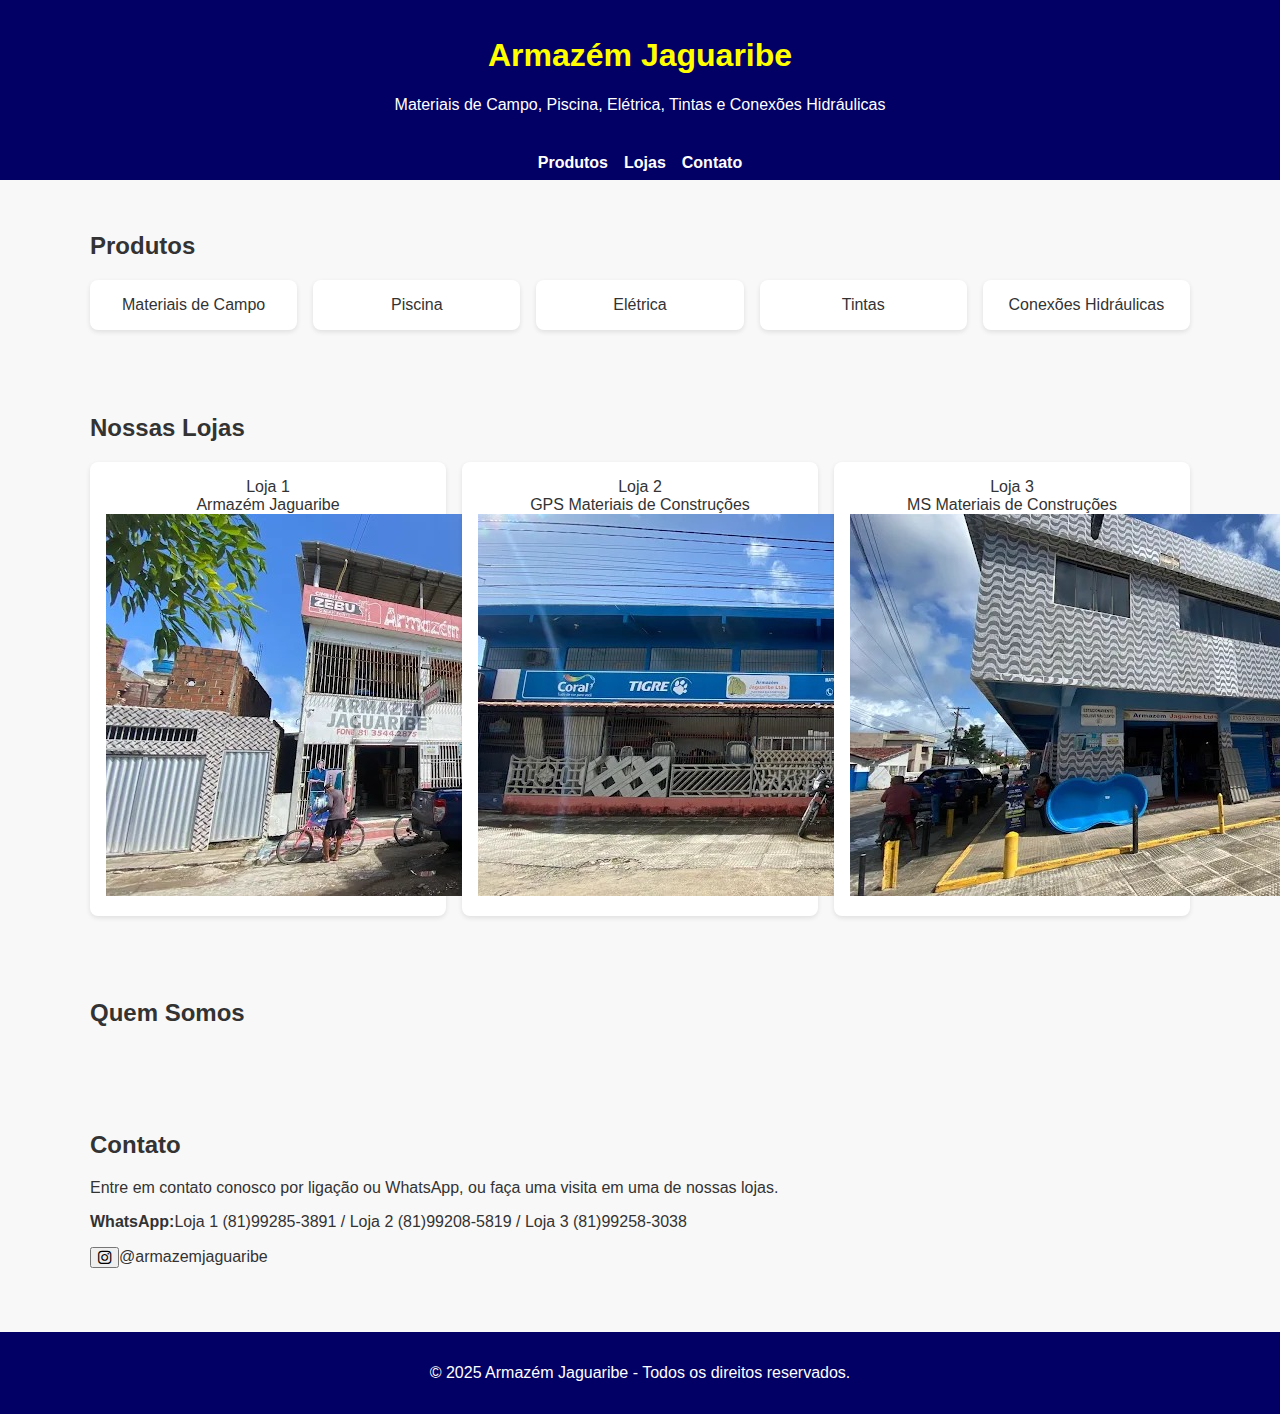
<file: Armazem/index.html>
<!DOCTYPE html>
<html lang="pt-BR">
<head>
  <meta charset="UTF-8">
  <meta name="viewport" content="width=device-width, initial-scale=1.0">
  <title>Armazém Jaguaribe</title>

  <link href="https://cdn.jsdelivr.net/npm/bootstrap@5.3.0/dist/css/bootstrap.min.css" rel="stylesheet"
    integrity="sha384-9ndCyUaIbzAi2FUVXJi0CjmCapSmO7SnpJef0486qhLnuZ2cdeRhO02iuK6FUUVM" crossorigin="anonymous" />
  <link rel="stylesheet" href="https://cdn.jsdelivr.net/npm/bootstrap-icons@1.10.5/font/bootstrap-icons.css" />
</head>
<body>
  <header>
    <h1>Armazém Jaguaribe</h1>
    <p>Materiais de Campo, Piscina, Elétrica, Tintas e Conexões Hidráulicas</p>
  </header>
<link rel="stylesheet" href="style.css">
  <nav>
    <a href="#produtos">Produtos</a>
    <a href="#lojas">Lojas</a>
    <a href="#contato">Contato</a>
  </nav>

  <section id="produtos">
    <h2>Produtos</h2>
    <div class="produtos">
      <div class="card">Materiais de Campo</div>
      <div class="card">Piscina</div>
      <div class="card">Elétrica</div>
      <div class="card">Tintas</div>
      <div class="card">Conexões Hidráulicas</div>
    </div>
  </section>

  <section id="lojas">
    <h2>Nossas Lojas</h2>
    <div class="lojas">
      <div class="card"> Loja 1 <br>Armazém Jaguaribe <img src="imagens/Loja1.jpg"alt="Imagem da loja 1"></div>
      <div class="card"> Loja 2 <br>GPS Materiais de Construções <img src="imagens/Loja2.jpg"alt="Imagem da Loja 2"></div>
      <div class="card"> Loja 3 <br>MS Materiais de Construções <img src="imagens/Loja3.jpg"alt="Imagem da Loja 3"></div>
    </div>
  </section>
  <section id="Quem Somos">
    <h2>Quem Somos</h2>
    <p></p> 
  </section>
  <section id="contato">
    <h2>Contato</h2>
    <p>Entre em contato conosco por ligação ou WhatsApp, ou faça uma visita em uma de nossas lojas.</p>
    <p><strong>WhatsApp:</strong>Loja 1 <a href="https://wa.me/558192853891">(81)99285-3891</a> / Loja 2 <a href="https://wa.me/558192085819">(81)99208-5819</a> / Loja 3 <a href="https://wa.me/5581992583038">(81)99258-3038</a></p>
    <a target="_blank" href="https://www.instagram.com/armazemjaguaribe/">
                  <button type="button" class="btn"><i class="bi bi-instagram"></i></button>@armazemjaguaribe</a>
  </section>
  <footer>
    <p>&copy; 2025 Armazém Jaguaribe - Todos os direitos reservados.</p>
  </footer>
</body>
</html>
</file>
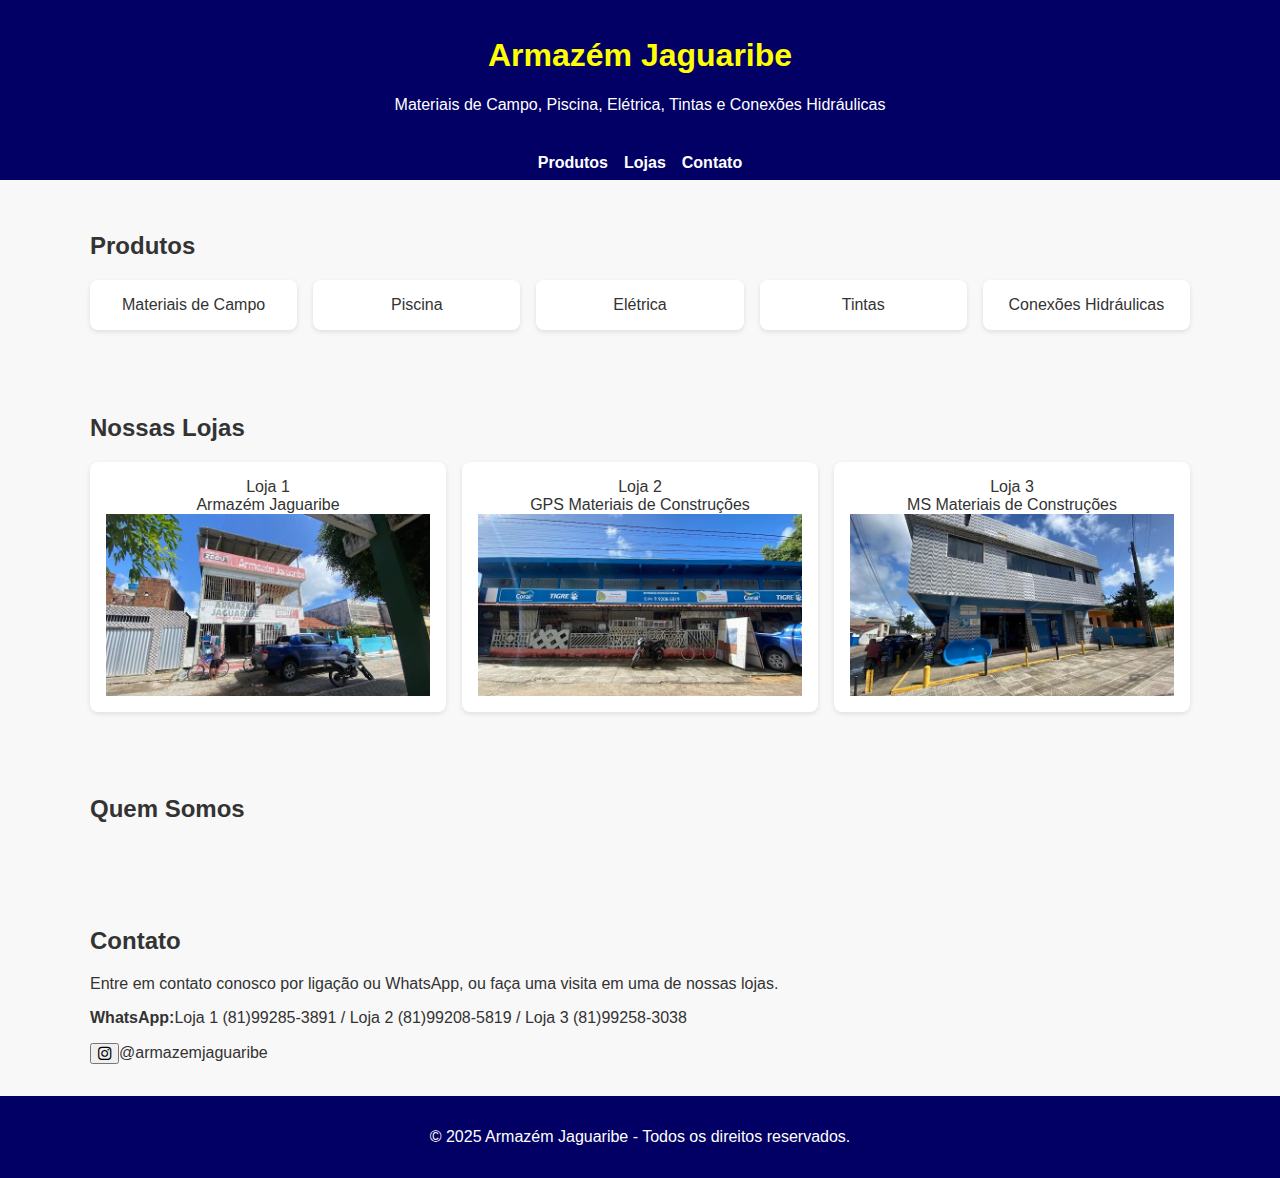
<file: src/index.html>
<!DOCTYPE html>
<html lang="pt-BR">
  <head>
    <meta charset="UTF-8" />
    <meta name="viewport" content="width=device-width, initial-scale=1.0" />
    <title>Armazém Jaguaribe</title>

    <link
      href="https://cdn.jsdelivr.net/npm/bootstrap@5.3.0/dist/css/bootstrap.min.css"
      rel="stylesheet"
      integrity="sha384-9ndCyUaIbzAi2FUVXJi0CjmCapSmO7SnpJef0486qhLnuZ2cdeRhO02iuK6FUUVM"
      crossorigin="anonymous"
    />
    <link
      rel="stylesheet"
      href="https://cdn.jsdelivr.net/npm/bootstrap-icons@1.10.5/font/bootstrap-icons.css"
    />
    <link rel="stylesheet" href="style.css" />
  </head>
  <body>
    <header>
      <h1>Armazém Jaguaribe</h1>
      <p>
        Materiais de Campo, Piscina, Elétrica, Tintas e Conexões Hidráulicas
      </p>
    </header>

    <nav>
      <a href="#produtos">Produtos</a>
      <a href="#lojas">Lojas</a>
      <a href="#contato">Contato</a>
    </nav>

    <main>
      <section id="produtos">
      <h2>Produtos</h2>
      <div class="produtos">
        <a href="pages/materiaisDeCampo.html"><div class="card">Materiais de Campo</div></a>
        <a href="pages/piscina.html"><div class="card">Piscina</div></a>
        <a href="pages/eletrica.html"><div class="card">Elétrica</div></a>
        <a href="pages/tintas.html"><div class="card">Tintas</div></a>
        <a href="pages/conexoesHidraulicas.html"><div class="card">Conexões Hidráulicas</div></a>
      </div>
    </section>

    <section id="lojas">
      <h2>Nossas Lojas</h2>
      <div class="lojas">
        <a href="pages/armazemJaguaribe.html"
          ><div class="card">
            Loja 1 <br />Armazém Jaguaribe
            <img src="imagens/Loja1.jpg" alt="Imagem da loja 1" /></div
        ></a>
        <a href="pages/GPSMateriasDeConstrução.html"
          ><div class="card">
            Loja 2 <br />GPS Materiais de Construções
            <img src="imagens/Loja2.jpg" alt="Imagem da Loja 2" /></div
        ></a>
        <a href="pages/MSMateriaisDeConstrução.html"
          ><div class="card">
            Loja 3 <br />MS Materiais de Construções
            <img src="imagens/Loja3.jpg" alt="Imagem da Loja 3" /></div
        ></a>
      </div>
    </section>
    <section id="Quem Somos">
      <h2>Quem Somos</h2>
      <p></p>
    </section>
    <section id="contato">
      <h2>Contato</h2>
      <p>
        Entre em contato conosco por ligação ou WhatsApp, ou faça uma visita em
        uma de nossas lojas.
      </p>
      <p>
        <strong>WhatsApp:</strong>Loja 1
        <a href="https://wa.me/558192853891">(81)99285-3891</a> / Loja 2
        <a href="https://wa.me/558192085819">(81)99208-5819</a> / Loja 3
        <a href="https://wa.me/5581992583038">(81)99258-3038</a>
      </p>
      <a target="_blank" href="https://www.instagram.com/armazemjaguaribe/">
        <button type="button" class="btn">
          <i class="bi bi-instagram"></i></button
        >@armazemjaguaribe</a
      >
    </section>
    </main>
    <footer>
      <p>&copy; 2025 Armazém Jaguaribe - Todos os direitos reservados.</p>
    </footer>
  </body>
</html>
</file>
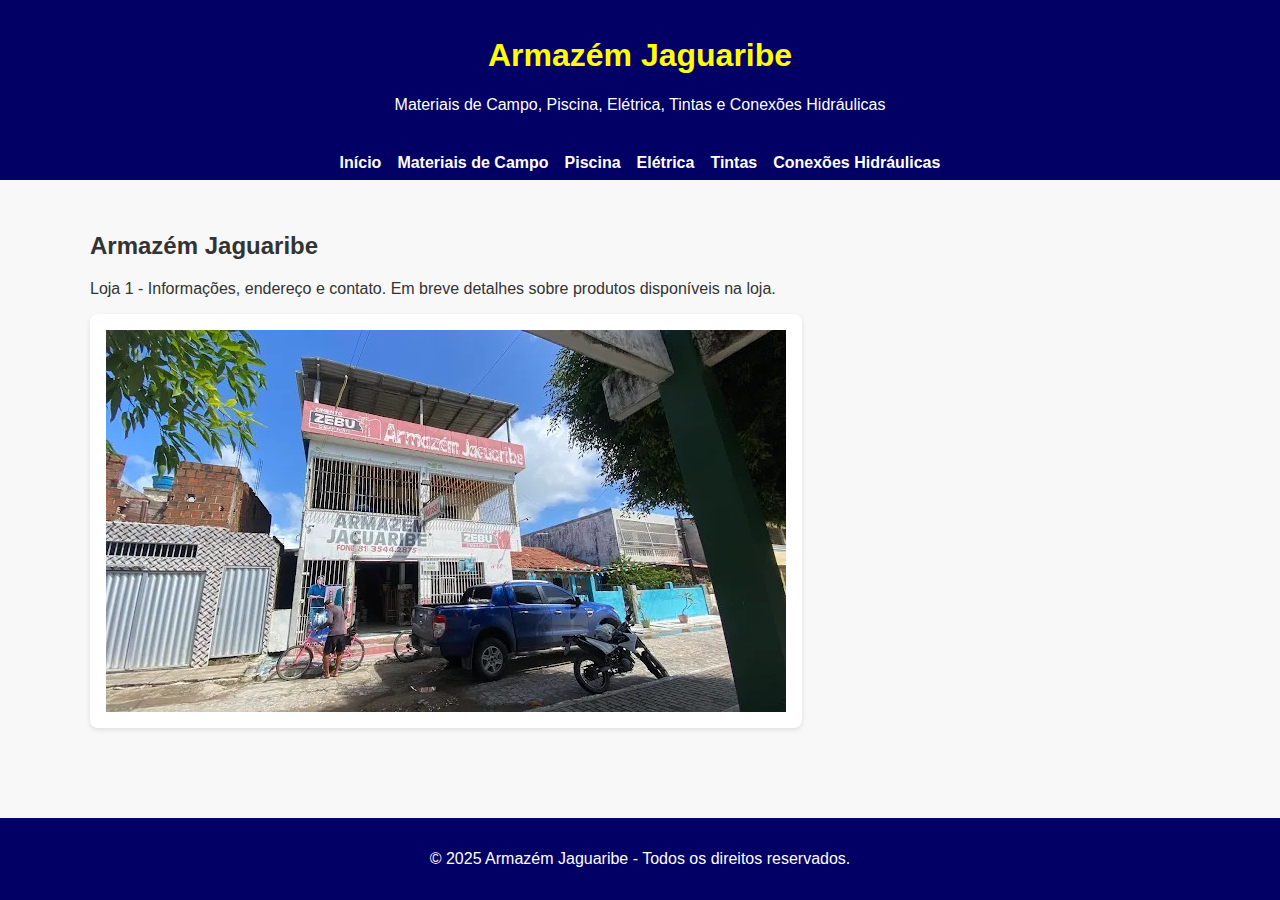
<file: src/pages/armazemJaguaribe.html>
<!DOCTYPE html>
<html lang="pt-BR">
<head>
		<meta charset="UTF-8">
		<meta name="viewport" content="width=device-width, initial-scale=1.0" />
		<title>Armazém Jaguaribe - Loja</title>

		<link
			href="https://cdn.jsdelivr.net/npm/bootstrap@5.3.0/dist/css/bootstrap.min.css"
			rel="stylesheet"
			integrity="sha384-9ndCyUaIbzAi2FUVXJi0CjmCapSmO7SnpJef0486qhLnuZ2cdeRhO02iuK6FUUVM"
			crossorigin="anonymous"
		/>
		<link
			rel="stylesheet"
			href="https://cdn.jsdelivr.net/npm/bootstrap-icons@1.10.5/font/bootstrap-icons.css"
		/>
		<link rel="stylesheet" href="../style.css" />
</head>
<body>
		<header>
			<h1>Armazém Jaguaribe</h1>
			<p>
				Materiais de Campo, Piscina, Elétrica, Tintas e Conexões Hidráulicas
			</p>
		</header>

		<nav>
				<a href="../index.html">Início</a>
				<a href="materiaisDeCampo.html">Materiais de Campo</a>
				<a href="piscina.html">Piscina</a>
				<a href="eletrica.html">Elétrica</a>
				<a href="tintas.html">Tintas</a>
				<a href="conexoesHidraulicas.html">Conexões Hidráulicas</a>
		</nav>

		<main>
				<section>
						<h2>Armazém Jaguaribe</h2>
						<p>Loja 1 - Informações, endereço e contato. Em breve detalhes sobre produtos disponíveis na loja.</p>
						<img src="../imagens/Loja1.jpg" alt="Imagem da loja 1" class="card" />
				</section>
		</main>

		<footer>
			<p>&copy; 2025 Armazém Jaguaribe - Todos os direitos reservados.</p>
		</footer>
</body>
</html>
</file>
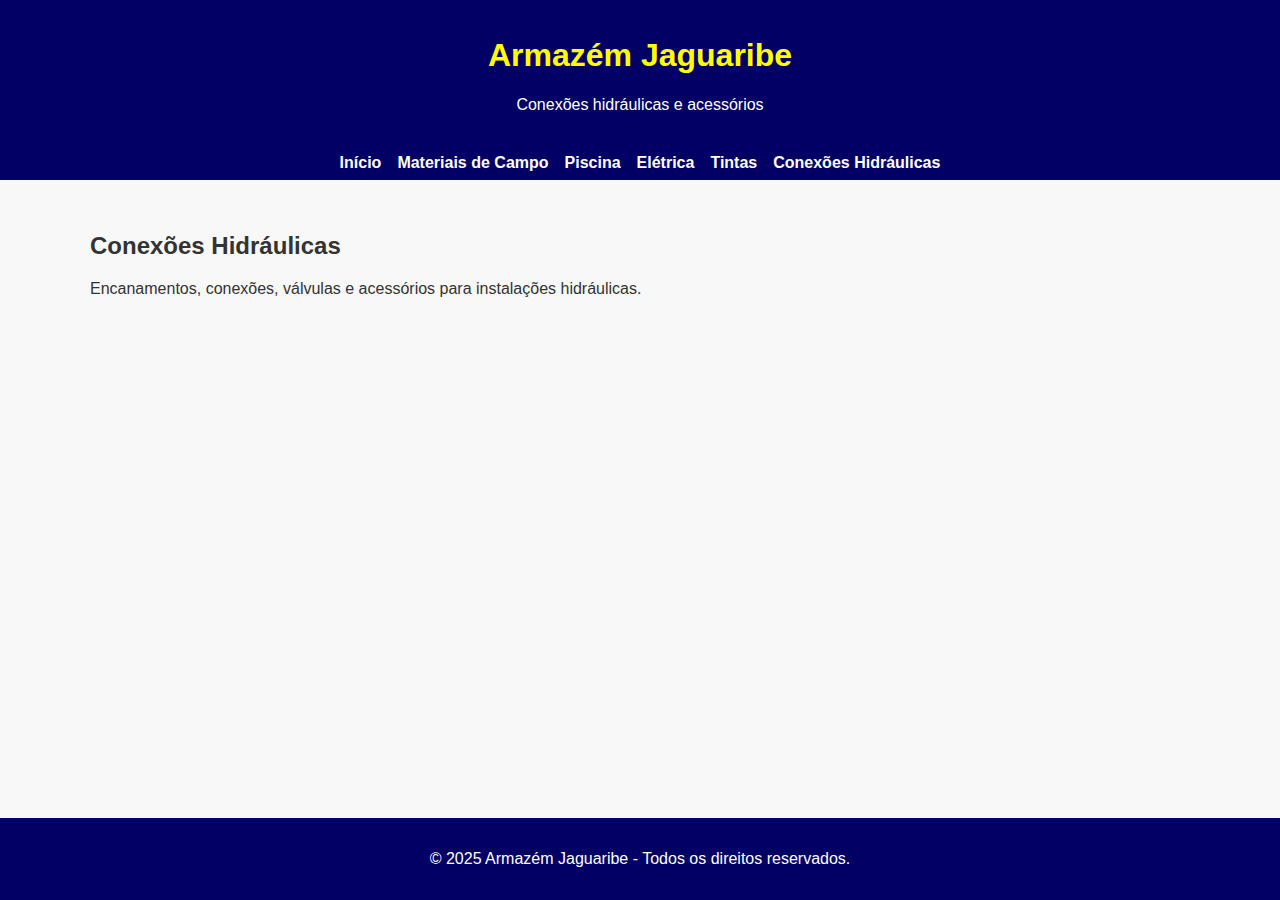
<file: src/pages/conexoesHidraulicas.html>
<!DOCTYPE html>
<html lang="pt-BR">
<head>
		<meta charset="UTF-8">
		<meta name="viewport" content="width=device-width, initial-scale=1.0" />
		<title>Conexões Hidráulicas</title>

		<link
			href="https://cdn.jsdelivr.net/npm/bootstrap@5.3.0/dist/css/bootstrap.min.css"
			rel="stylesheet"
			integrity="sha384-9ndCyUaIbzAi2FUVXJi0CjmCapSmO7SnpJef0486qhLnuZ2cdeRhO02iuK6FUUVM"
			crossorigin="anonymous"
		/>
		<link
			rel="stylesheet"
			href="https://cdn.jsdelivr.net/npm/bootstrap-icons@1.10.5/font/bootstrap-icons.css"
		/>
		<link rel="stylesheet" href="../style.css" />
</head>
<body>
		<header>
			<h1>Armazém Jaguaribe</h1>
			<p>Conexões hidráulicas e acessórios</p>
		</header>

		<nav>
				<a href="../index.html">Início</a>
				<a href="materiaisDeCampo.html">Materiais de Campo</a>
				<a href="piscina.html">Piscina</a>
				<a href="eletrica.html">Elétrica</a>
				<a href="tintas.html">Tintas</a>
				<a href="conexoesHidraulicas.html">Conexões Hidráulicas</a>
		</nav>

		<main>
				<section>
						<h2>Conexões Hidráulicas</h2>
						<p>Encanamentos, conexões, válvulas e acessórios para instalações hidráulicas.</p>
				</section>
		</main>

		<footer>
			<p>&copy; 2025 Armazém Jaguaribe - Todos os direitos reservados.</p>
		</footer>
</body>
</html>
</file>
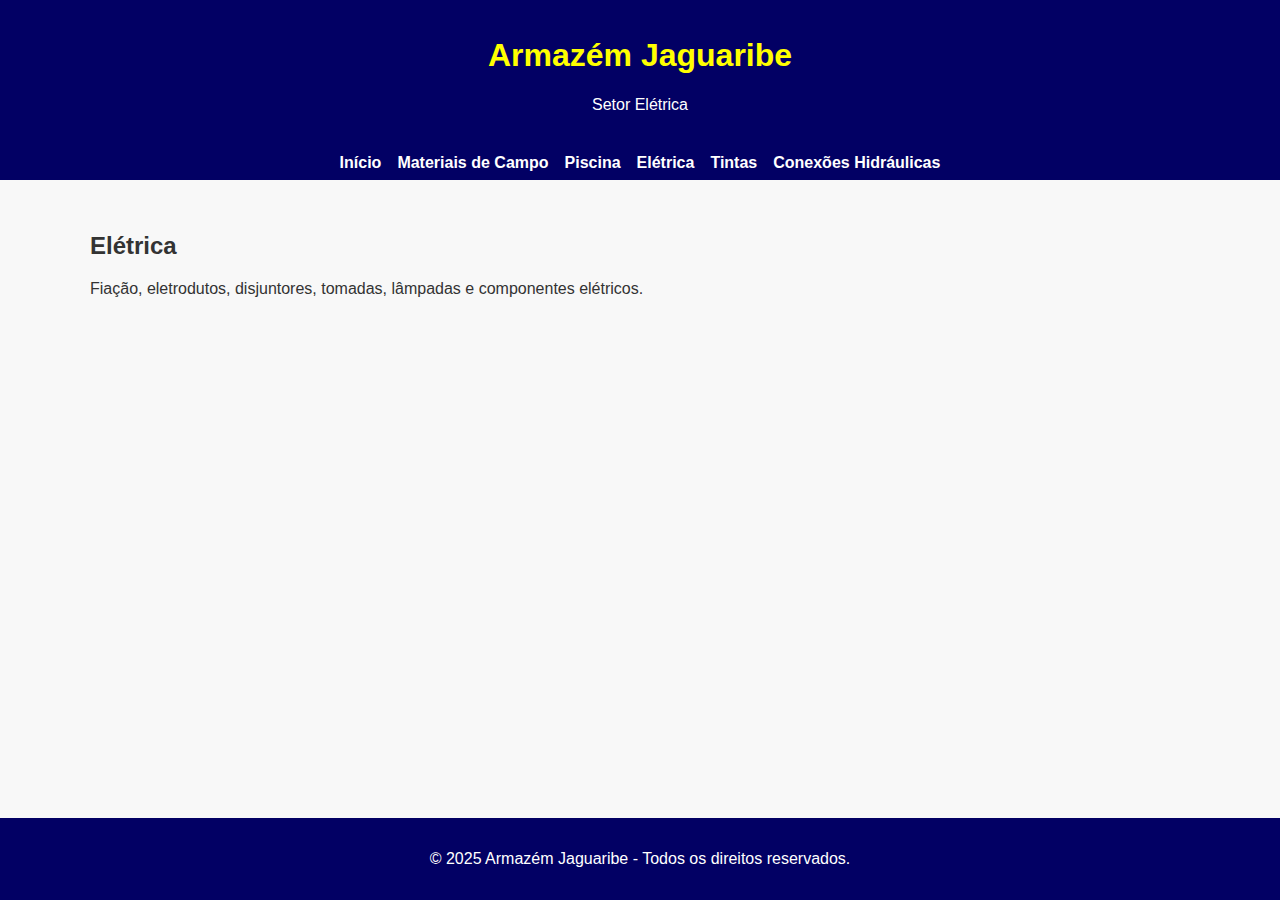
<file: src/pages/eletrica.html>
<!DOCTYPE html>
<html lang="pt-BR">
<head>
		<meta charset="UTF-8">
		<meta name="viewport" content="width=device-width, initial-scale=1.0" />
		<title>Elétrica</title>

		<link
			href="https://cdn.jsdelivr.net/npm/bootstrap@5.3.0/dist/css/bootstrap.min.css"
			rel="stylesheet"
			integrity="sha384-9ndCyUaIbzAi2FUVXJi0CjmCapSmO7SnpJef0486qhLnuZ2cdeRhO02iuK6FUUVM"
			crossorigin="anonymous"
		/>
		<link
			rel="stylesheet"
			href="https://cdn.jsdelivr.net/npm/bootstrap-icons@1.10.5/font/bootstrap-icons.css"
		/>
		<link rel="stylesheet" href="../style.css" />
</head>
<body>
		<header>
			<h1>Armazém Jaguaribe</h1>
			<p>Setor Elétrica</p>
		</header>

		<nav>
				<a href="../index.html">Início</a>
				<a href="materiaisDeCampo.html">Materiais de Campo</a>
				<a href="piscina.html">Piscina</a>
				<a href="eletrica.html">Elétrica</a>
				<a href="tintas.html">Tintas</a>
				<a href="conexoesHidraulicas.html">Conexões Hidráulicas</a>
		</nav>

		<main>
				<section>
						<h2>Elétrica</h2>
						<p>Fiação, eletrodutos, disjuntores, tomadas, lâmpadas e componentes elétricos.</p>
				</section>
		</main>

		<footer>
			<p>&copy; 2025 Armazém Jaguaribe - Todos os direitos reservados.</p>
		</footer>
</body>
</html>
</file>
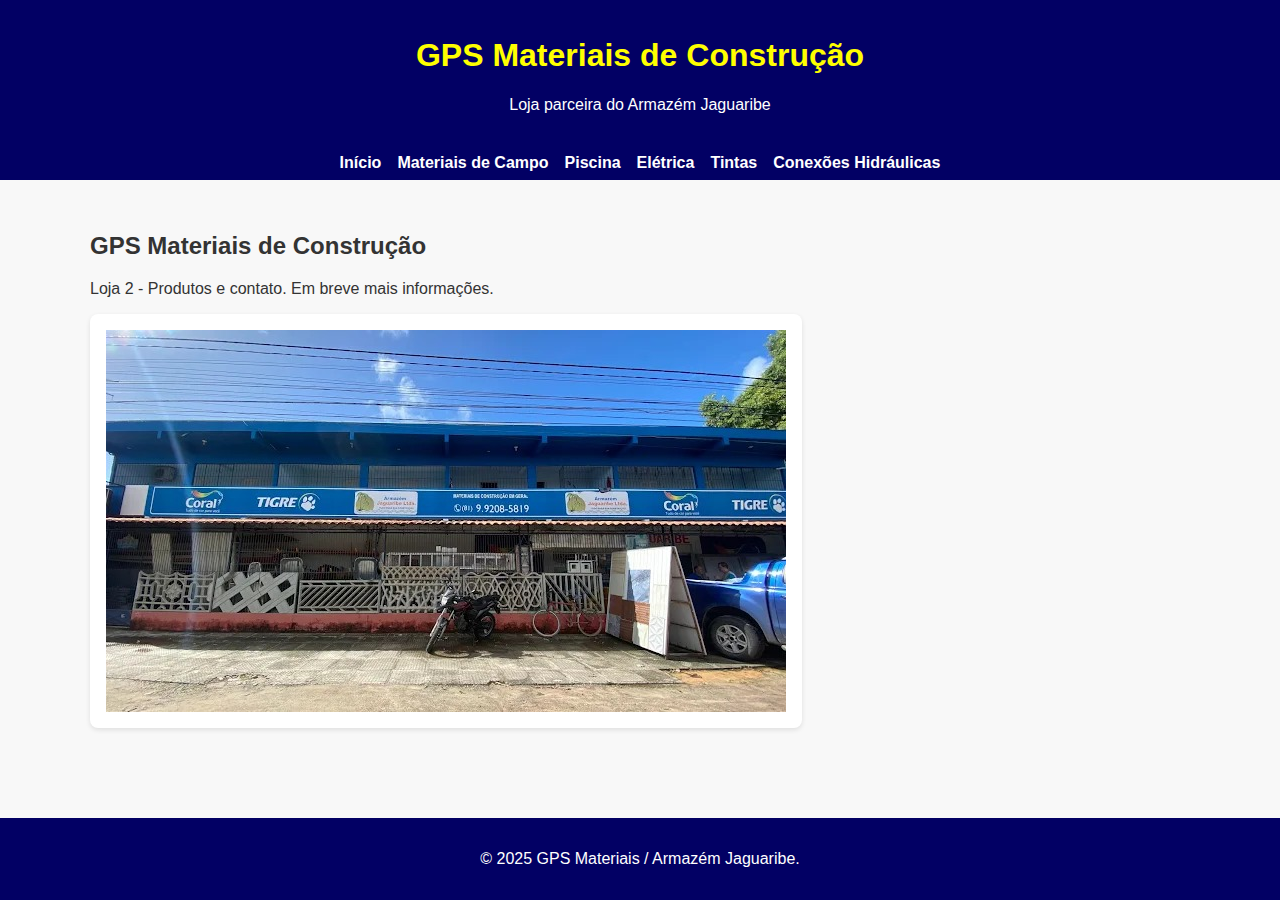
<file: src/pages/GPSMateriasDeConstrução.html>
<!DOCTYPE html>
<html lang="pt-BR">
<head>
		<meta charset="UTF-8">
		<meta name="viewport" content="width=device-width, initial-scale=1.0" />
		<title>GPS Materiais de Construção - Loja</title>

		<link
			href="https://cdn.jsdelivr.net/npm/bootstrap@5.3.0/dist/css/bootstrap.min.css"
			rel="stylesheet"
			integrity="sha384-9ndCyUaIbzAi2FUVXJi0CjmCapSmO7SnpJef0486qhLnuZ2cdeRhO02iuK6FUUVM"
			crossorigin="anonymous"
		/>
		<link
			rel="stylesheet"
			href="https://cdn.jsdelivr.net/npm/bootstrap-icons@1.10.5/font/bootstrap-icons.css"
		/>
		<link rel="stylesheet" href="../style.css" />
</head>
<body>
		<header>
			<h1>GPS Materiais de Construção</h1>
			<p>Loja parceira do Armazém Jaguaribe</p>
		</header>

		<nav>
				<a href="../index.html">Início</a>
				<a href="materiaisDeCampo.html">Materiais de Campo</a>
				<a href="piscina.html">Piscina</a>
				<a href="eletrica.html">Elétrica</a>
				<a href="tintas.html">Tintas</a>
				<a href="conexoesHidraulicas.html">Conexões Hidráulicas</a>
		</nav>

		<main>
				<section>
						<h2>GPS Materiais de Construção</h2>
						<p>Loja 2 - Produtos e contato. Em breve mais informações.</p>
						<img src="../imagens/Loja2.jpg" alt="Imagem da Loja 2" class="card" />
				</section>
		</main>

		<footer>
			<p>&copy; 2025 GPS Materiais / Armazém Jaguaribe.</p>
		</footer>
</body>
</html>
</file>
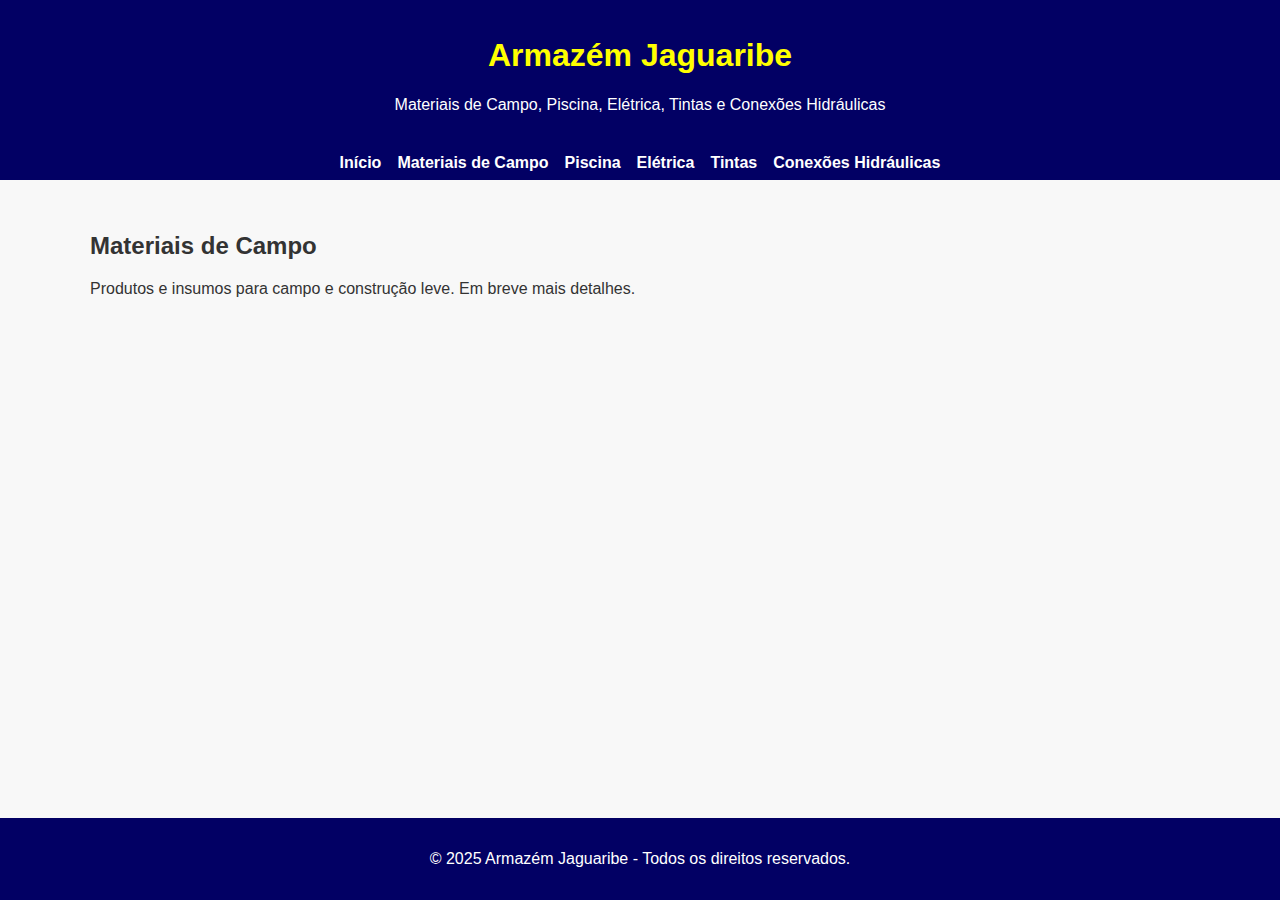
<file: src/pages/materiaisDeCampo.html>
<!DOCTYPE html>
<html lang="pt-BR">
<head>
    <meta charset="UTF-8">
    <meta name="viewport" content="width=device-width, initial-scale=1.0" />
    <title>Materiais de Campo</title>

    <link
      href="https://cdn.jsdelivr.net/npm/bootstrap@5.3.0/dist/css/bootstrap.min.css"
      rel="stylesheet"
      integrity="sha384-9ndCyUaIbzAi2FUVXJi0CjmCapSmO7SnpJef0486qhLnuZ2cdeRhO02iuK6FUUVM"
      crossorigin="anonymous"
    />
    <link
      rel="stylesheet"
      href="https://cdn.jsdelivr.net/npm/bootstrap-icons@1.10.5/font/bootstrap-icons.css"
    />
    <link rel="stylesheet" href="../style.css" />
</head>
<body>
    <header>
      <h1>Armazém Jaguaribe</h1>
      <p>
        Materiais de Campo, Piscina, Elétrica, Tintas e Conexões Hidráulicas
      </p>
    </header>

    <nav>
      <a href="../index.html">Início</a>
      <a href="materiaisDeCampo.html">Materiais de Campo</a>
      <a href="piscina.html">Piscina</a>
      <a href="eletrica.html">Elétrica</a>
      <a href="tintas.html">Tintas</a>
      <a href="conexoesHidraulicas.html">Conexões Hidráulicas</a>
    </nav>

    <main>
      <section>
         <h2>Materiais de Campo</h2>
         <p>Produtos e insumos para campo e construção leve. Em breve mais detalhes.</p>
      </section>
    </main>

    <footer>
      <p>&copy; 2025 Armazém Jaguaribe - Todos os direitos reservados.</p>
    </footer>
</body>
</html>
</file>
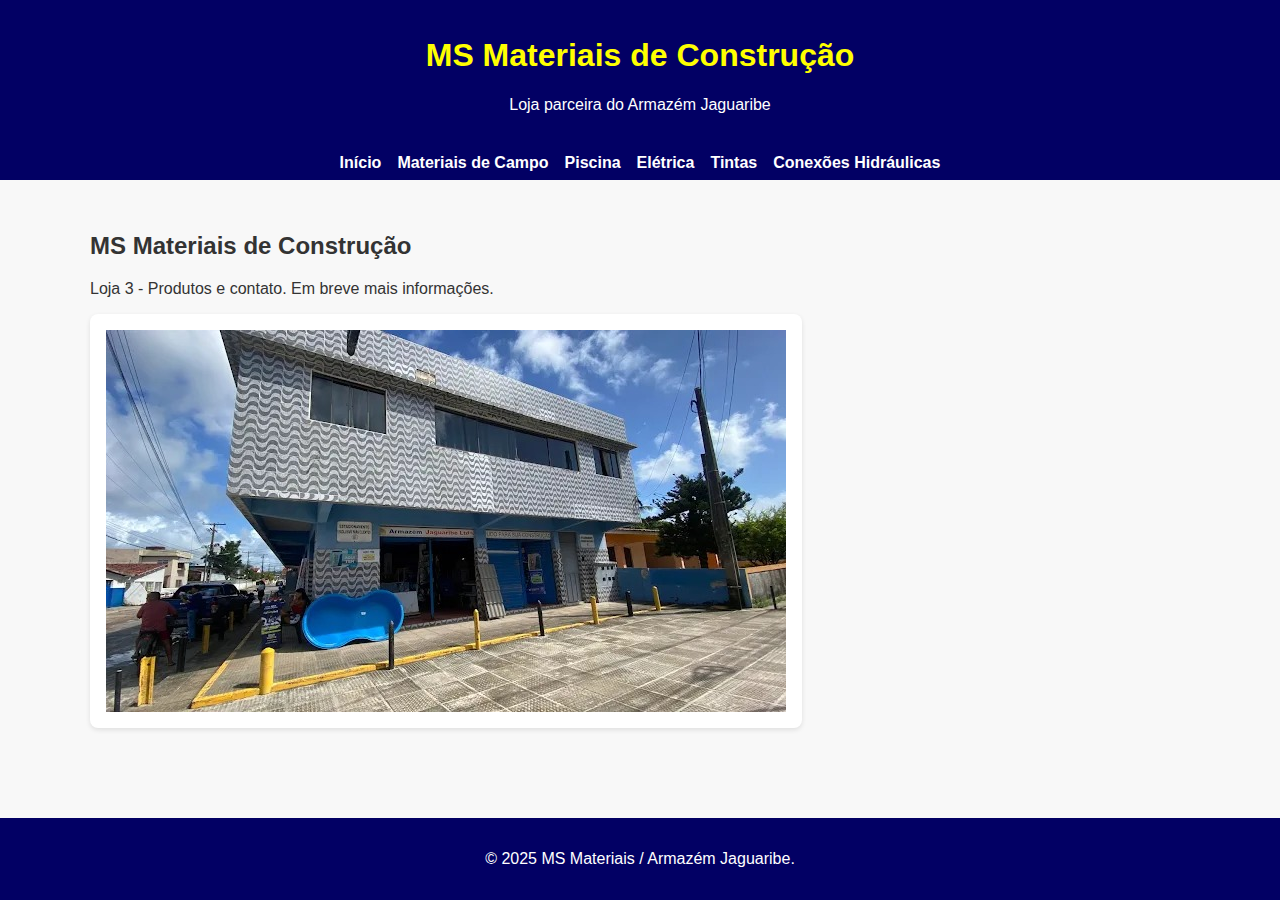
<file: src/pages/MSMateriaisDeConstrução.html>
<!DOCTYPE html>
<html lang="pt-BR">
<head>
		<meta charset="UTF-8">
		<meta name="viewport" content="width=device-width, initial-scale=1.0" />
		<title>MS Materiais de Construção - Loja</title>

		<link
			href="https://cdn.jsdelivr.net/npm/bootstrap@5.3.0/dist/css/bootstrap.min.css"
			rel="stylesheet"
			integrity="sha384-9ndCyUaIbzAi2FUVXJi0CjmCapSmO7SnpJef0486qhLnuZ2cdeRhO02iuK6FUUVM"
			crossorigin="anonymous"
		/>
		<link
			rel="stylesheet"
			href="https://cdn.jsdelivr.net/npm/bootstrap-icons@1.10.5/font/bootstrap-icons.css"
		/>
		<link rel="stylesheet" href="../style.css" />
</head>
<body>
		<header>
			<h1>MS Materiais de Construção</h1>
			<p>Loja parceira do Armazém Jaguaribe</p>
		</header>

		<nav>
				<a href="../index.html">Início</a>
				<a href="materiaisDeCampo.html">Materiais de Campo</a>
				<a href="piscina.html">Piscina</a>
				<a href="eletrica.html">Elétrica</a>
				<a href="tintas.html">Tintas</a>
				<a href="conexoesHidraulicas.html">Conexões Hidráulicas</a>
		</nav>

		<main>
				<section>
						<h2>MS Materiais de Construção</h2>
						<p>Loja 3 - Produtos e contato. Em breve mais informações.</p>
						<img src="../imagens/Loja3.jpg" alt="Imagem da Loja 3" class="card" />
				</section>
		</main>

		<footer>
			<p>&copy; 2025 MS Materiais / Armazém Jaguaribe.</p>
		</footer>
</body>
</html>
</file>
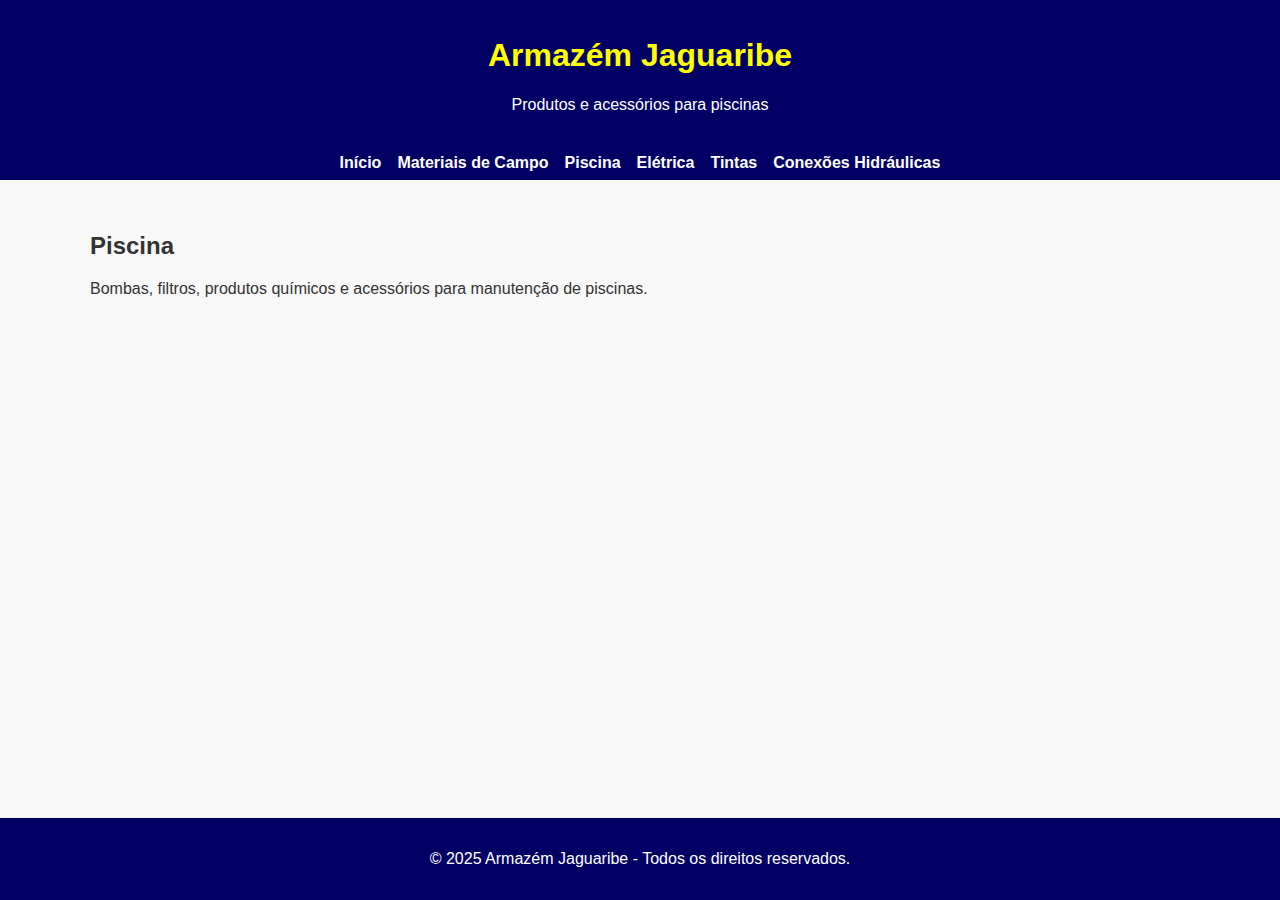
<file: src/pages/piscina.html>
<!DOCTYPE html>
<html lang="pt-BR">
<head>
		<meta charset="UTF-8">
		<meta name="viewport" content="width=device-width, initial-scale=1.0" />
		<title>Piscina</title>

		<link
			href="https://cdn.jsdelivr.net/npm/bootstrap@5.3.0/dist/css/bootstrap.min.css"
			rel="stylesheet"
			integrity="sha384-9ndCyUaIbzAi2FUVXJi0CjmCapSmO7SnpJef0486qhLnuZ2cdeRhO02iuK6FUUVM"
			crossorigin="anonymous"
		/>
		<link
			rel="stylesheet"
			href="https://cdn.jsdelivr.net/npm/bootstrap-icons@1.10.5/font/bootstrap-icons.css"
		/>
		<link rel="stylesheet" href="../style.css" />
</head>
<body>
		<header>
			<h1>Armazém Jaguaribe</h1>
			<p>Produtos e acessórios para piscinas</p>
		</header>

		<nav>
				<a href="../index.html">Início</a>
				<a href="materiaisDeCampo.html">Materiais de Campo</a>
				<a href="piscina.html">Piscina</a>
				<a href="eletrica.html">Elétrica</a>
				<a href="tintas.html">Tintas</a>
				<a href="conexoesHidraulicas.html">Conexões Hidráulicas</a>
		</nav>

		<main>
				<section>
						<h2>Piscina</h2>
						<p>Bombas, filtros, produtos químicos e acessórios para manutenção de piscinas.</p>
				</section>
		</main>

		<footer>
			<p>&copy; 2025 Armazém Jaguaribe - Todos os direitos reservados.</p>
		</footer>
</body>
</html>
</file>
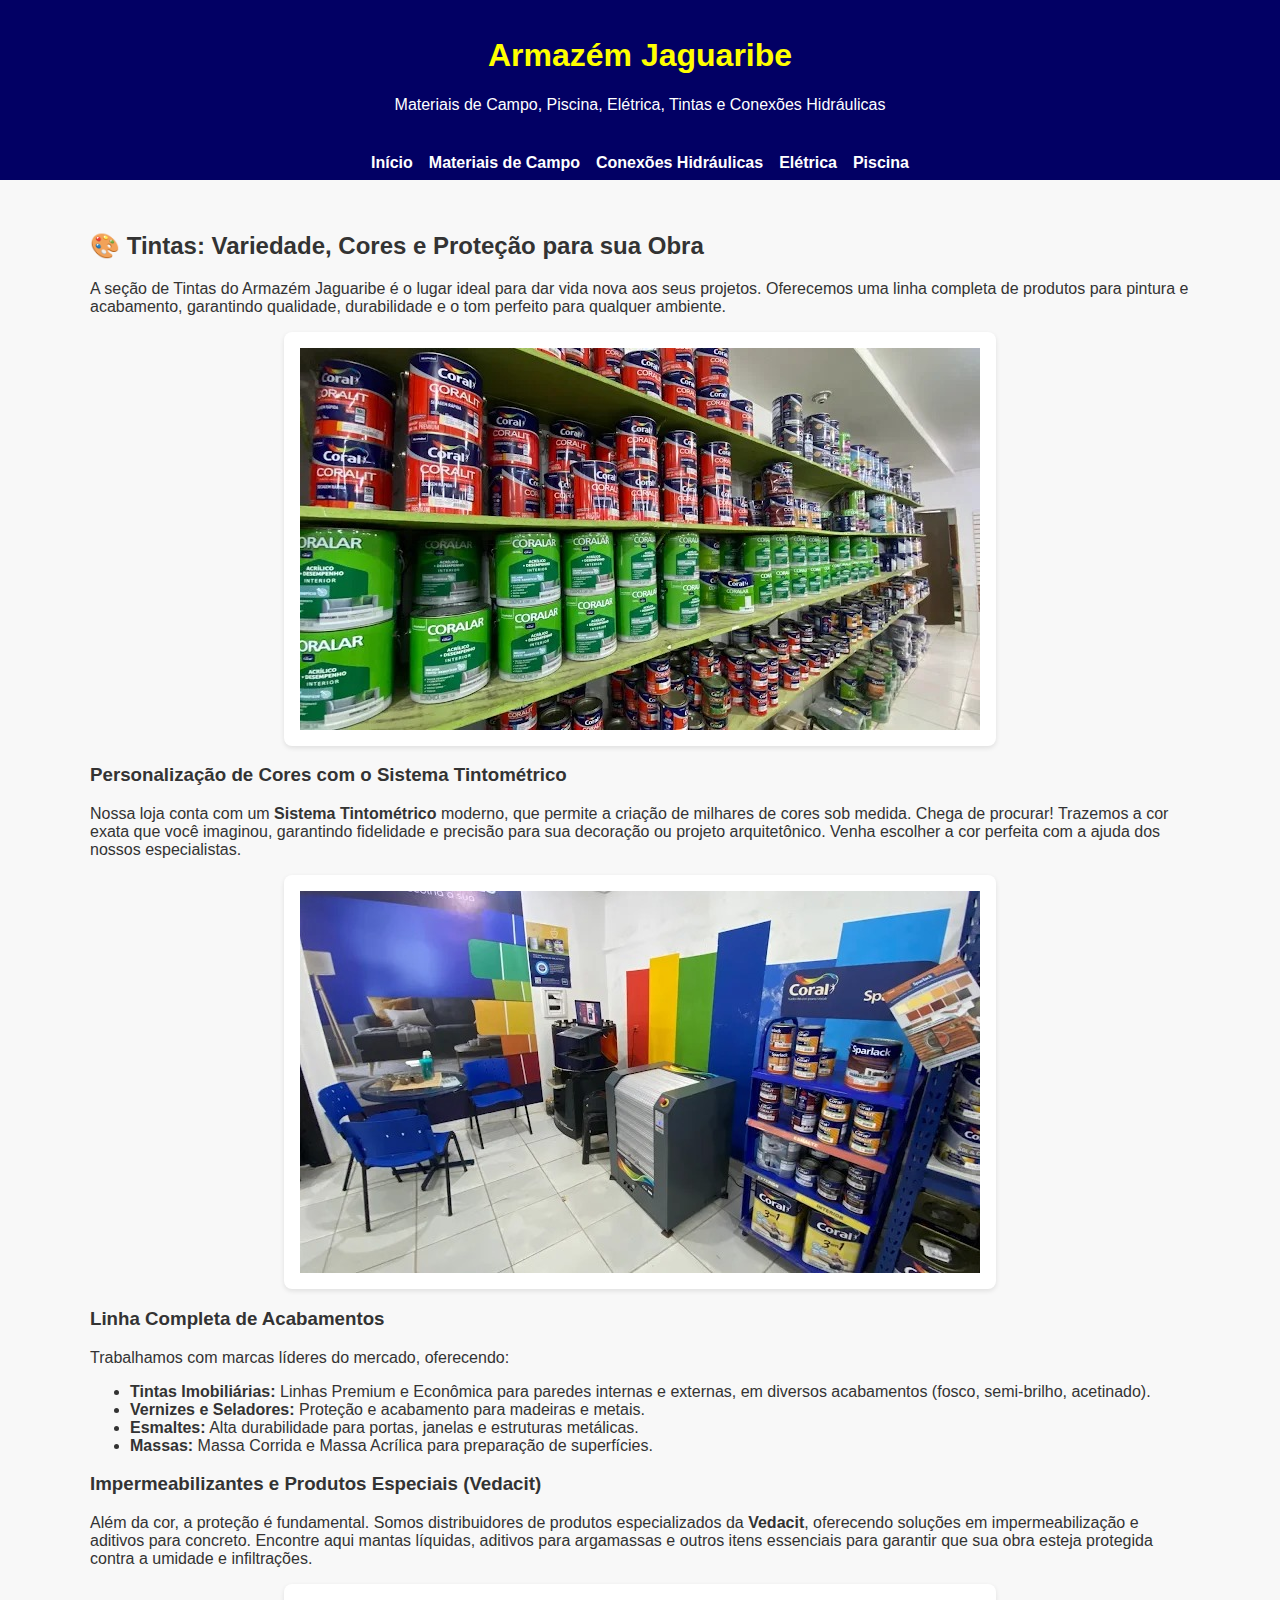
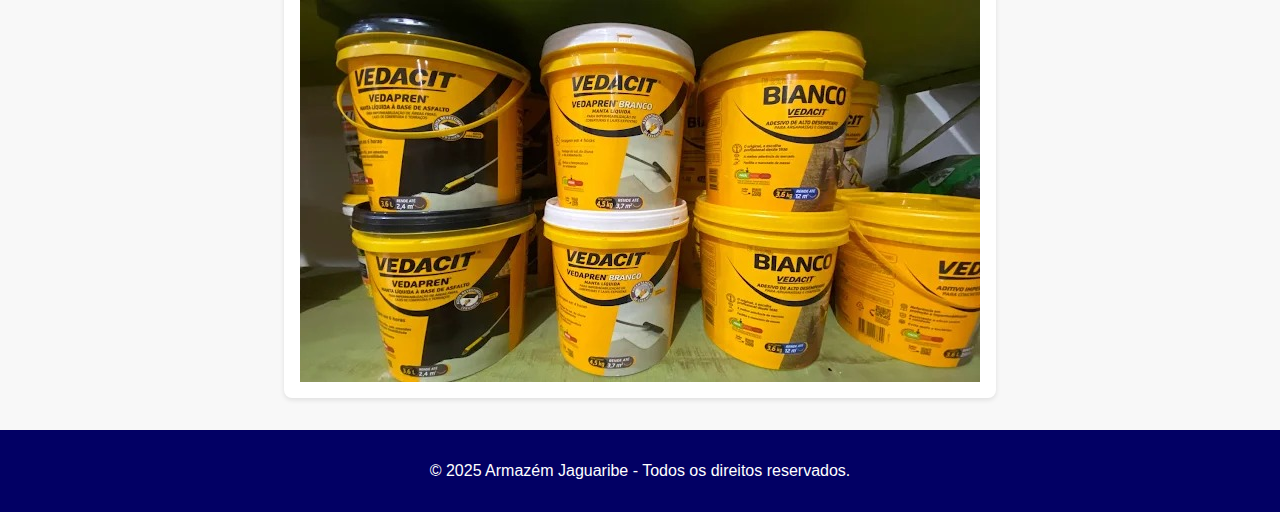
<file: src/pages/tintas.html>
<!DOCTYPE html>
<html lang="pt-BR">
<head>
    <meta charset="UTF-8">
    <meta name="viewport" content="width=device-width, initial-scale=1.0" />
    <title>Tintas</title>

    <link
      href="https://cdn.jsdelivr.net/npm/bootstrap@5.3.0/dist/css/bootstrap.min.css"
      rel="stylesheet"
      integrity="sha384-9ndCyUaIbzAi2FUVXJi0CjmCapSmO7SnpJef0486qhLnuZ2cdeRhO02iuK6FUUVM"
      crossorigin="anonymous"
    />
    <link
      rel="stylesheet"
      href="https://cdn.jsdelivr.net/npm/bootstrap-icons@1.10.5/font/bootstrap-icons.css"
    />
    <link rel="stylesheet" href="../style.css" />
</head>
<body>
    <header>
      <h1>Armazém Jaguaribe</h1>
      <p>
        Materiais de Campo, Piscina, Elétrica, Tintas e Conexões Hidráulicas
      </p>
    </header>

    <nav>
      <a href="../index.html">Início</a>
      <a href="materiaisDeCampo.html">Materiais de Campo</a>
      <a href="conexoesHidraulicas.html">Conexões Hidráulicas</a>
      <a href="eletrica.html">Elétrica</a>
      <a href="piscina.html">Piscina</a>
    </nav>

    <main>
        <section>
                <h2>🎨 Tintas: Variedade, Cores e Proteção para sua Obra</h2>
        <p>
            A seção de Tintas do Armazém Jaguaribe é o lugar ideal para dar vida nova aos seus projetos. 
            Oferecemos uma linha completa de produtos para pintura e acabamento, garantindo qualidade, durabilidade e o tom perfeito para qualquer ambiente.
        </p>
        <img src="../imagens/parede com tintas 2.jpeg" class="card tintas" alt="Sistema Tintométrico para criação de cores">

        <h3>Personalização de Cores com o Sistema Tintométrico</h3>
        <p>
            Nossa loja conta com um <strong>Sistema Tintométrico</strong> moderno, que permite a criação de milhares de cores sob medida. 
            Chega de procurar! Trazemos a cor exata que você imaginou, garantindo fidelidade e precisão para sua decoração ou projeto arquitetônico. Venha escolher a cor perfeita com a ajuda dos nossos especialistas.
        </p>
        <img src="../imagens/sistema%20tintometrico.jpeg" class="card tintas" alt="Sistema Tintométrico para criação de cores">

        <h3>Linha Completa de Acabamentos</h3>
        <p>
            Trabalhamos com marcas líderes do mercado, oferecendo:
        </p>
        <ul>
          <li><strong>Tintas Imobiliárias:</strong> Linhas Premium e Econômica para paredes internas e externas, em diversos acabamentos (fosco, semi-brilho, acetinado).</li>
          <li><strong>Vernizes e Seladores:</strong> Proteção e acabamento para madeiras e metais.</li>
          <li><strong>Esmaltes:</strong> Alta durabilidade para portas, janelas e estruturas metálicas.</li>
          <li><strong>Massas:</strong> Massa Corrida e Massa Acrílica para preparação de superfícies.</li>
        </ul>

        <h3>Impermeabilizantes e Produtos Especiais (Vedacit)</h3>
        <p>
            Além da cor, a proteção é fundamental. Somos distribuidores de produtos especializados da <strong>Vedacit</strong>, oferecendo soluções em impermeabilização e aditivos para concreto. Encontre aqui mantas líquidas, aditivos para argamassas e outros itens essenciais para garantir que sua obra esteja protegida contra a umidade e infiltrações.
        </p>
        <img src="../imagens/baldes de vedacit.jpeg" class="card tintas" alt="Sistema Tintométrico para criação de cores">

        </section>
    </main>

    <footer>
      <p>&copy; 2025 Armazém Jaguaribe - Todos os direitos reservados.</p>
    </footer>
</body>
</html>
</file>
<file: Armazem/style.css>
body {
  margin: 0;
  font-family: Arial, sans-serif;
  background: #f8f8f8;
  color: #333;
}
h1 {
  color: yellow;
}
header {
  background: #020064;
  color: #fff;
  padding: 1rem;
  text-align: center;
}
nav {
  background: #020064;
  display: flex;
  justify-content: center;
  gap: 1rem;
  padding: 0.5rem;
}
nav a {
  color: #fff;
  text-decoration: none;
  font-weight: bold;
}
section {
  padding: 2rem;
  max-width: 1100px;
  margin: auto;
}
.produtos,
.lojas {
  display: grid;
  grid-template-columns: repeat(auto-fit, minmax(200px, 1fr));
  gap: 1rem;
}
.card {
  background: #fff;
  padding: 1rem;
  border-radius: 8px;
  box-shadow: 0 2px 5px rgba(0, 0, 0, 0.1);
  text-align: center;
}
footer {
  background: #020064;
  color: #fff;
  text-align: center;
  padding: 1rem;
  margin-top: 2rem;
}
a {
  color: inherit;
  text-decoration: none;
}
</file>
<file: src/style.css>
html, body {
  margin: 0;
  font-family: Arial, sans-serif;
  background: #f8f8f8;
  color: #333;
  height: 100%;
  display: flex;
  flex-direction: column;
}
h1 {
  color: yellow;
}
header {
  background: #020064;
  color: #fff;
  padding: 1rem;
  text-align: center;
}
nav {
  background: #020064;
  display: flex;
  justify-content: center;
  gap: 1rem;
  padding: 0.5rem;
}
nav a {
  color: #fff;
  text-decoration: none;
  font-weight: bold;
}
section {
  padding: 2rem;
  max-width: 1100px;
  margin: auto;
}
.produtos,
.lojas {
  display: grid;
  grid-template-columns: repeat(auto-fit, minmax(200px, 1fr));
  gap: 1rem;
  text-align: center;
}
.card {
  background: #fff;
  padding: 1rem;
  border-radius: 8px;
  box-shadow: 0 2px 5px rgba(0, 0, 0, 0.1);
  text-align: center;
}
footer {
  background: #020064;
  color: #fff;
  text-align: center;
  padding: 1rem;
}
a {
  color: inherit;
  text-decoration: none;
}

main {
  flex-grow: 1;
  max-width: 100%;
}

.tintas {
  display: block;
  margin: auto;
}

img,
img.card.tintas {
  max-width: 100%;
  height: auto;
  display: block;
}

nav {
  flex-wrap: wrap;
}

@media (max-width: 600px) {
  header {
    padding: 0.75rem 0.5rem;
  }

  header h1 {
    font-size: 1.25rem;
    margin: 0;
  }

  nav {
    flex-direction: column;
    align-items: center;
    gap: 0.25rem;
    padding: 0.5rem;
  }

  nav a {
    display: block;
    padding: 0.4rem 0.6rem;
    width: 100%;
    text-align: center;
  }

  section {
    padding: 1rem;
  }

  .card {
    padding: 0.75rem;
    border-radius: 6px;
  }

  .produtos,
  .lojas {
    grid-template-columns: 1fr;
  }

  main {
    padding-left: 0.5rem;
    padding-right: 0.5rem;
  }
}
</file>
